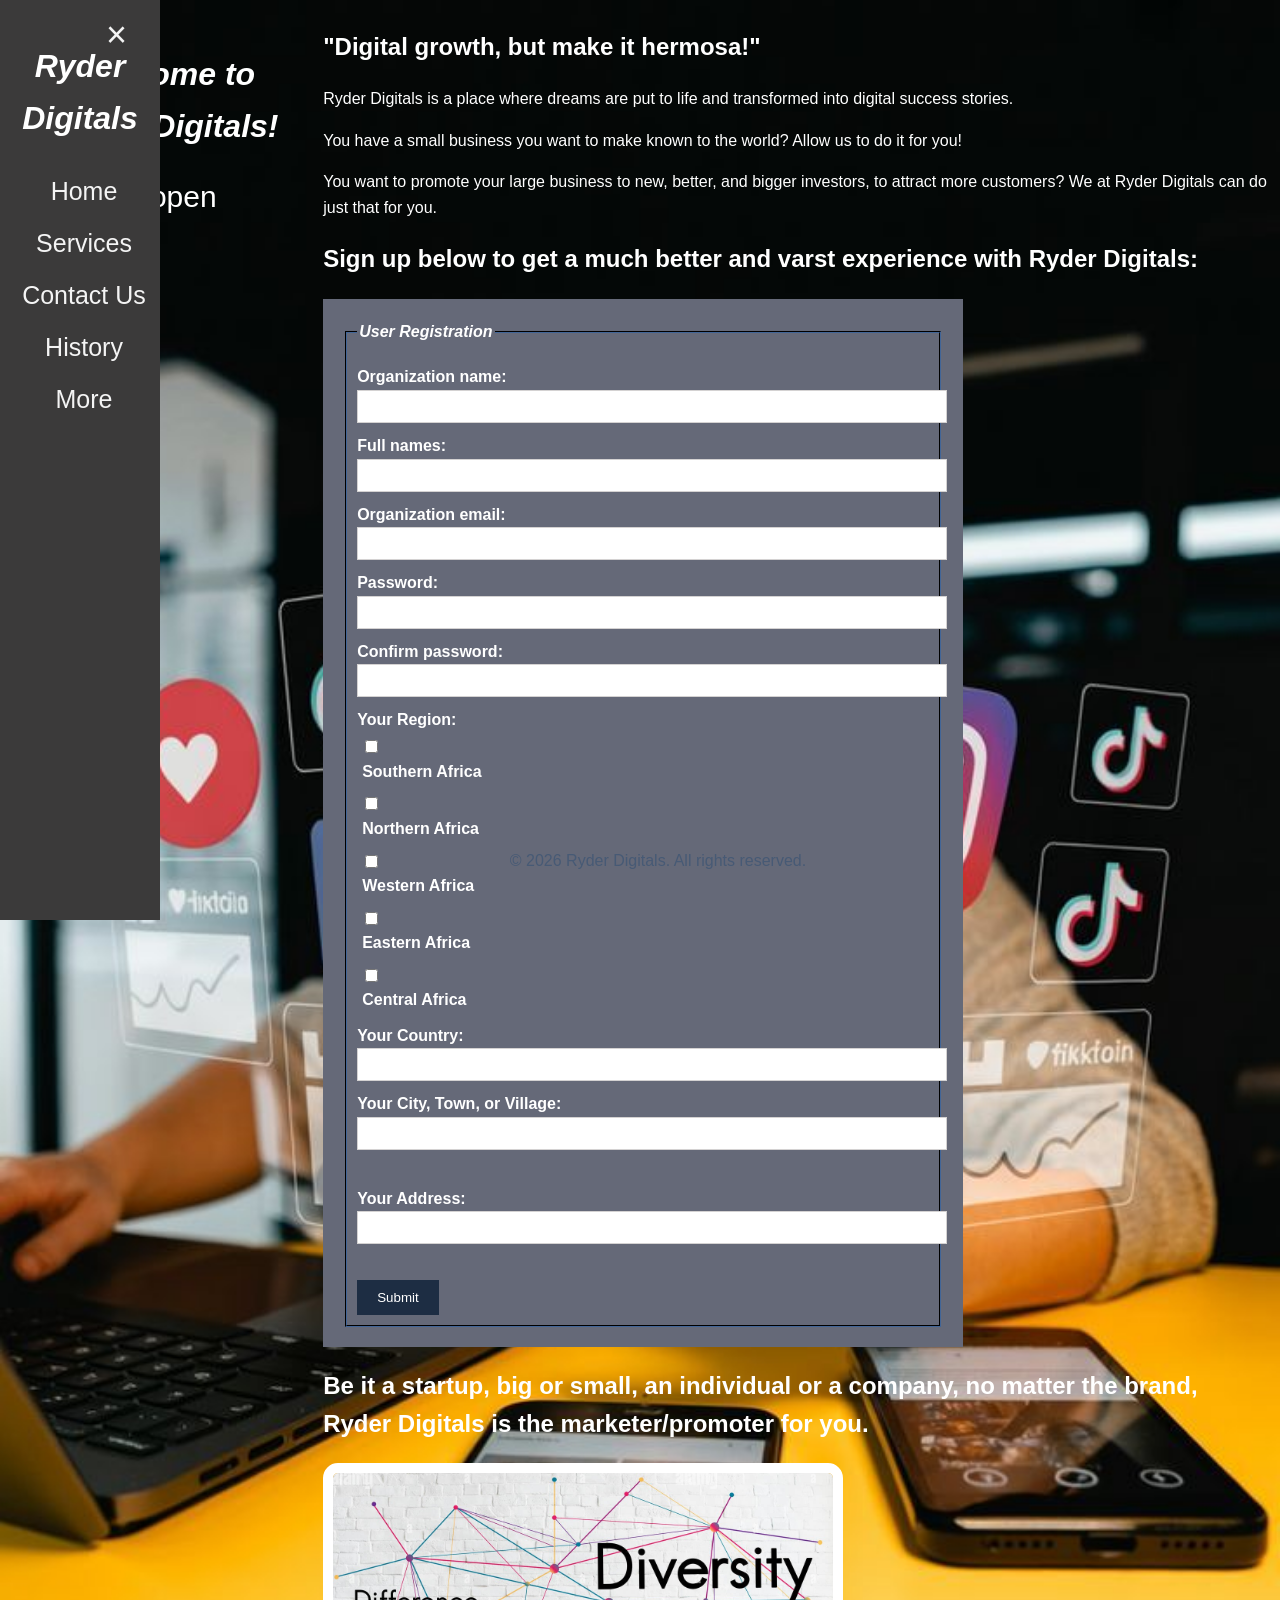
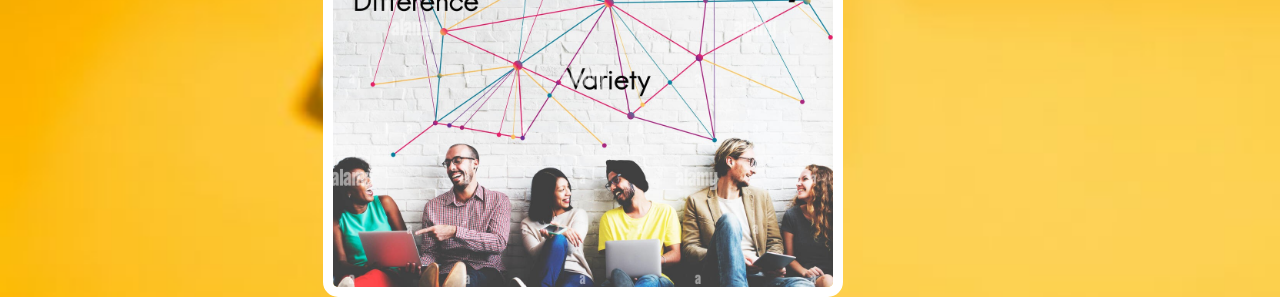
<file: index.html>
<!DOCTYPE html>
<html lang="en">
<head>
    <meta charset="UTF-8">
    <meta name="viewport" content="width=device-width, initial-scale=1.0">
    <title>Ryder Digitals</title>
    <link rel="stylesheet" href="styles.css">
     <style>
        body {
            background-image: url('🚀 Grow Your Brand Online _ 📈 SEO, Ads, Social Media & More _ 🎯 Digital Marketing Tips & Tricks _.jpg');
            background-repeat: no-repeat;
            background-size: cover;
        }
    </style>
    <style>
        body {
            display: flex;
            justify-content: left;
            align-items: left;
            height: 100vh;
            background-color: #d4d2d2;
        }
        form {
            width: 100%;
            max-width: 600px;
            background-color: #656978;
            border: 10px;
            padding: 20px;
        }
        fieldset {
            border-radius: 3 px;
            border-color: #1d2d43;
            padding: 10px
        }
        legend {
            font-weight: bold;
            font-style: italic;
            margin-bottom: 10px ;
        }
        label {
            font-weight: bold;
            margin-bottom: 6px;
        }
        input[type="text"], input[type="email"], input[type="password"] {
            width: 100%;
            padding: 8px;
            margin-bottom: 10px;
            border: 1px solid #d4d2d2;
            border-radius: border-box;
        }
            .region-division {
                margin-bottom: 10px;
            }
            .region-division label {
                margin-left: 5px;
                display: block;
            }
            .region-division input[type="checkbox"] {
                margin-left: 8px;
                vertical-align: middle;
            }
            input[type="submit"] {
                background-color: #1d2d43;
                color: white;
                border: none;
                padding: 10px 20px;
                cursor: pointer;
            }
            input[type="submit"]:hover {
                background-color: #3a4a63;
            }   
    </style>
    <style>
        .small-image {
            width: 500px;
            height: auto;
        }
    </style>
</head>
<body>
    <header>
        <h1>Welcome to Ryder Digitals!</h1>
 <div id="mySidenav" class="sidenav">
        <h1>Ryder Digitals</h1>
            <a href="javascript:void(0)" class="closebtn" onclick="closeNav()">&times;</a>
            <a href="index.html">Home</a>
            <a href="services.html">Services</a>
            <a href="contact.html">Contact Us</a>
            <a href="history.html">History</a>
            <a href="more.html">More</a>
        </div>
         <span style="font-size:30px;cursor:pointer" onclick="openNav()">&#9776; open</span>
    </header>
</header>

    <div class="main">
        <h2>"Digital growth, but make it hermosa!"</h2>

    <p>Ryder Digitals is a place where dreams are put to life and transformed into digital success stories.</p>
    <p>You have a small business you want to make known to the world? Allow us to do it for you!</p>
    <p>You want to promote your large business to new, better, and bigger investors, to attract more customers? We at Ryder Digitals can do just that for you.</p>
    <h2>Sign up below to get a much better and varst experience with Ryder Digitals:</h2>
     <form action="confirmation.html">
        <fieldset>
            <legend>User Registration</legend>
        <label for="oname">Organization name:</label><br>
        <input type="text" id="oname" name="oname"><br>
        <label for="fname">Full names:</label><br>
        <input type="text" id="fname" name="fname"><br>
        <label for="email">Organization email:</label><br>
        <input type="email" id="email" name="email"><br>
        <label for="password">Password:</label><br>
        <input type="password" id="password" name="password"><br>
        <label for="confirm_password">Confirm password:</label><br>
        <input type="password" id="confirm_password" name="confirm_password"><br>
        <label for="region">Your Region:</label>
            <div class="region-division">
                <input type="checkbox" name="region" value="southern" id="southern" readonly>
                <label for="southern">Southern Africa</label>
                <input type="checkbox" name="region" value="north" id="north" readonly>
                <label for="north">Northern Africa</label>
                <input type="checkbox" name="region" value="west" id="west" readonly>
                <label for="west">Western Africa</label>
                <input type="checkbox" name="region" value="east" id="east" readonly>
                <label for="east">Eastern Africa</label>
                <input type="checkbox" name="region" value="central(middle)" id="central(middle)" readonly>
                <label for="central(middle)">Central Africa</label>
            </div>
        <label for="country">Your Country:</label><br>
        <input type="text" id="country" name="country"><br>
        <label for="city,town,village">Your City, Town, or Village:</label><br>
        <input type="text" id="city,town,village" name="city,town,village"><br><br>
        <label for="address">Your Address:</label><br>
        <input type="text" id="address" name="address"><br><br>
        <input type="submit" onclick="openPopup" value="Submit">
        </fieldset>
     </form>
    <h2>Be it a startup, big or small, an individual or a company, no matter the brand, Ryder Digitals is the marketer/promoter for you.</h2>
                 <img src="difference-variety-diversity-teamwork-success-HTTWJY.jpg" alt="Diversity" class="small-image">
    </div>             
    </main>
    <footer>
        <p>&copy 2026 Ryder Digitals. All rights reserved.</p>
    </footer>
    <script>
function openNav() {
  document.getElementById("mySidenav").style.width = "250px";
  document.getElementById("main").style.marginLeft = "250px";
}

function closeNav() {
  document.getElementById("mySidenav").style.width = "0";
  document.getElementById("main").style.marginLeft= "0";
}
</script>
</body>
</html>
</file>
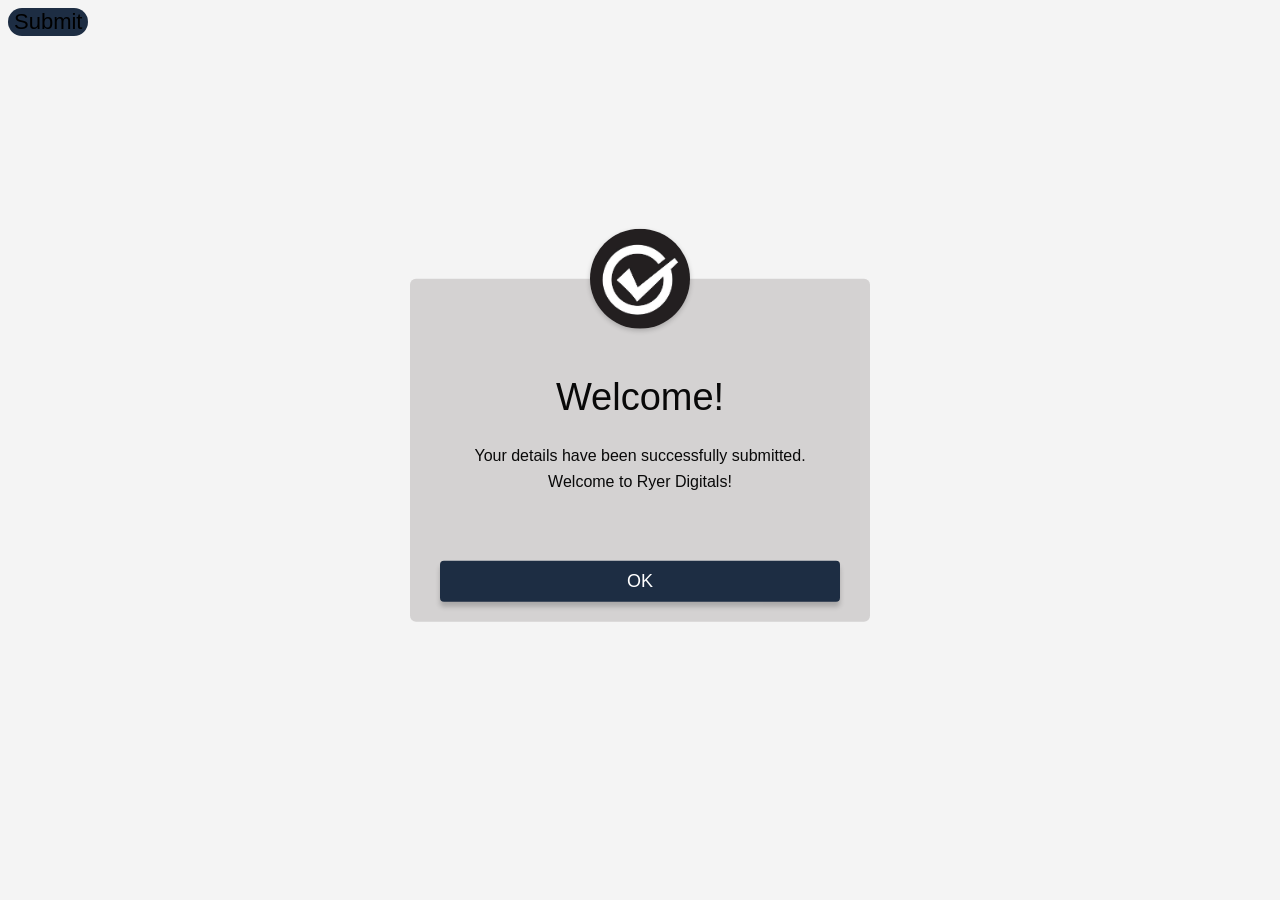
<file: confirmation.html>
<!DOCTYPE html>
<html lang="en">
<head>
    <meta charset="UTF-8">
    <meta name="viewport" content="width=device-width, initial-scale=1.0">
    <title>Confirmation form</title>
    <link rel="stylesheet" href="styles.css">
</head>
<body>
    <div class="container">
        <button type="submit" class="btn" onclick="openPopup()">Submit</button>
        <div class="popup" id="popup">
        <img src="Download Free Vectors, Images, Photos & Videos _ Vecteezy.jpg">
        <h2>Welcome!</h2>
        <p>Your details have been successfully submitted. Welcome to Ryer Digitals!</p>
        <button type="button" onclick="closePopup()">OK</button>
        </div>
    </div>
<script>
    let popup = document.getElementById("popup");
    function openPopup() {
        popup.classList.add("open-popup");
    }
    function closePopup() {
        popup.classList.remove("close-popup");
    }
</script>
</body>
</html>
</file>
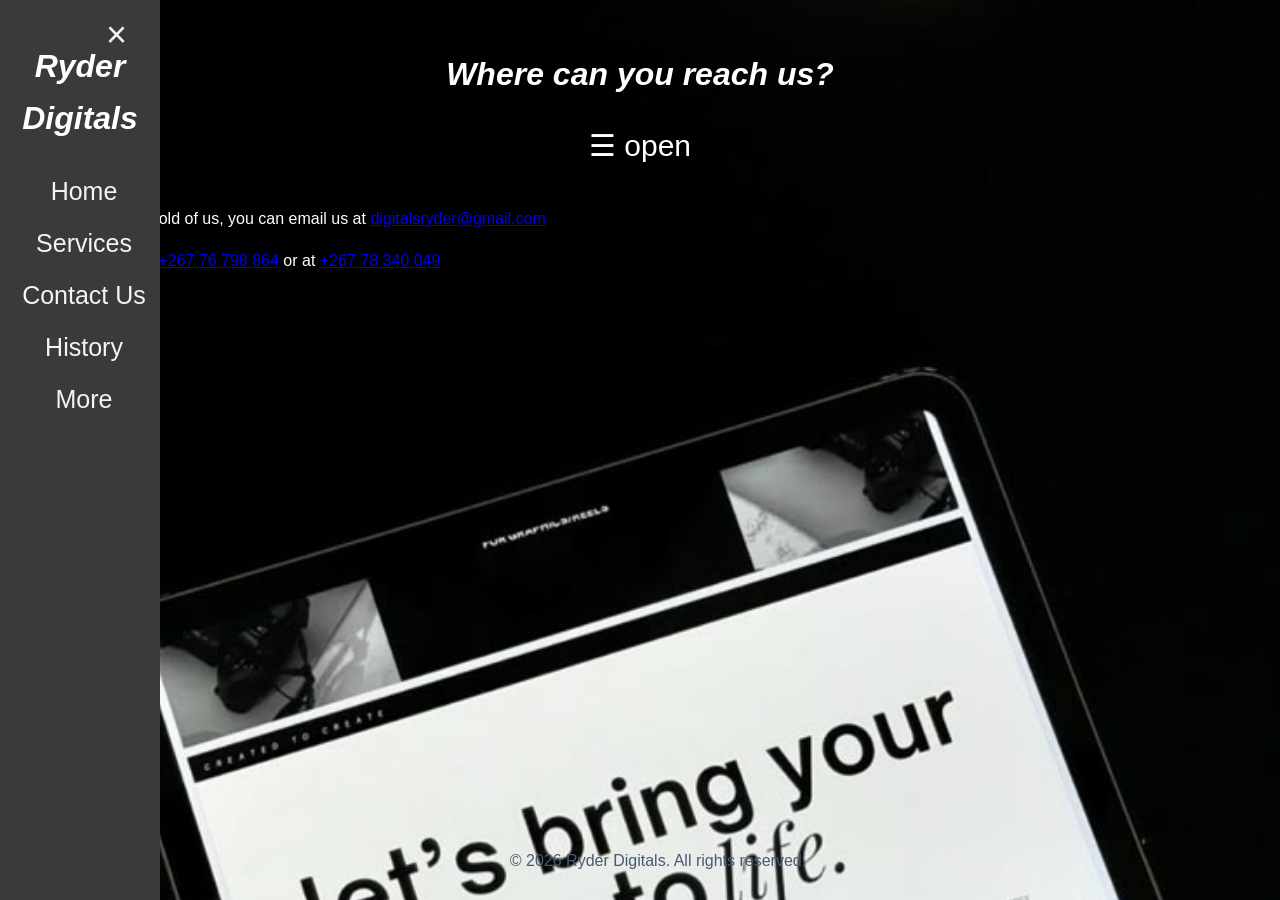
<file: contact.html>
<!DOCTYPE html>
<html lang="en">
<head>
    <meta charset="UTF-8">
    <meta name="viewport" content="width=device-width, initial-scale=1.0">
    <title>Contact Us</title>
    <link rel="stylesheet" href="styles.css">
     <style>
        body {
            background-image: url('digital marketing agency.jpg');
            background-repeat: no-repeat;
            background-size: cover;
        }
    </style>
</head>
<body>
    <header>
        <h1>Where can you reach us?</h1>
       <div id="mySidenav" class="sidenav">
        <h1>Ryder Digitals</h1>
            <a href="javascript:void(0)" class="closebtn" onclick="closeNav()">&times;</a>
            <a href="index.html">Home</a>
            <a href="services.html">Services</a>
            <a href="contact.html">Contact Us</a>
            <a href="history.html">History</a>
            <a href="more.html">More</a>
          </div>
          <span style="font-size:30px;cursor:pointer" onclick="openNav()">&#9776; open</span>
</header>
    </header>
     <div class="main">
    <p>If you'd like to get a hold of us, you can email us at <a href="mailto:digitalsryder@gmail.com">digitalsryder@gmail.com</a></p>
                                      <p>Or you can call us at <a href="tel:+26776798864">+267 76 798 864</a> or at <a href="tel:+26778340049">+267 78 340 049</a></p>
    </main>                                  
    <footer>
        <p>&copy; 2026 Ryder Digitals. All rights reserved.</p>
    </footer>
<script>
function openNav() {
  document.getElementById("mySidenav").style.width = "250px";
  document.getElementById("main").style.marginLeft = "250px";
}

function closeNav() {
  document.getElementById("mySidenav").style.width = "0";
  document.getElementById("main").style.marginLeft= "0";
}
</script>
</body>
</html>
</file>
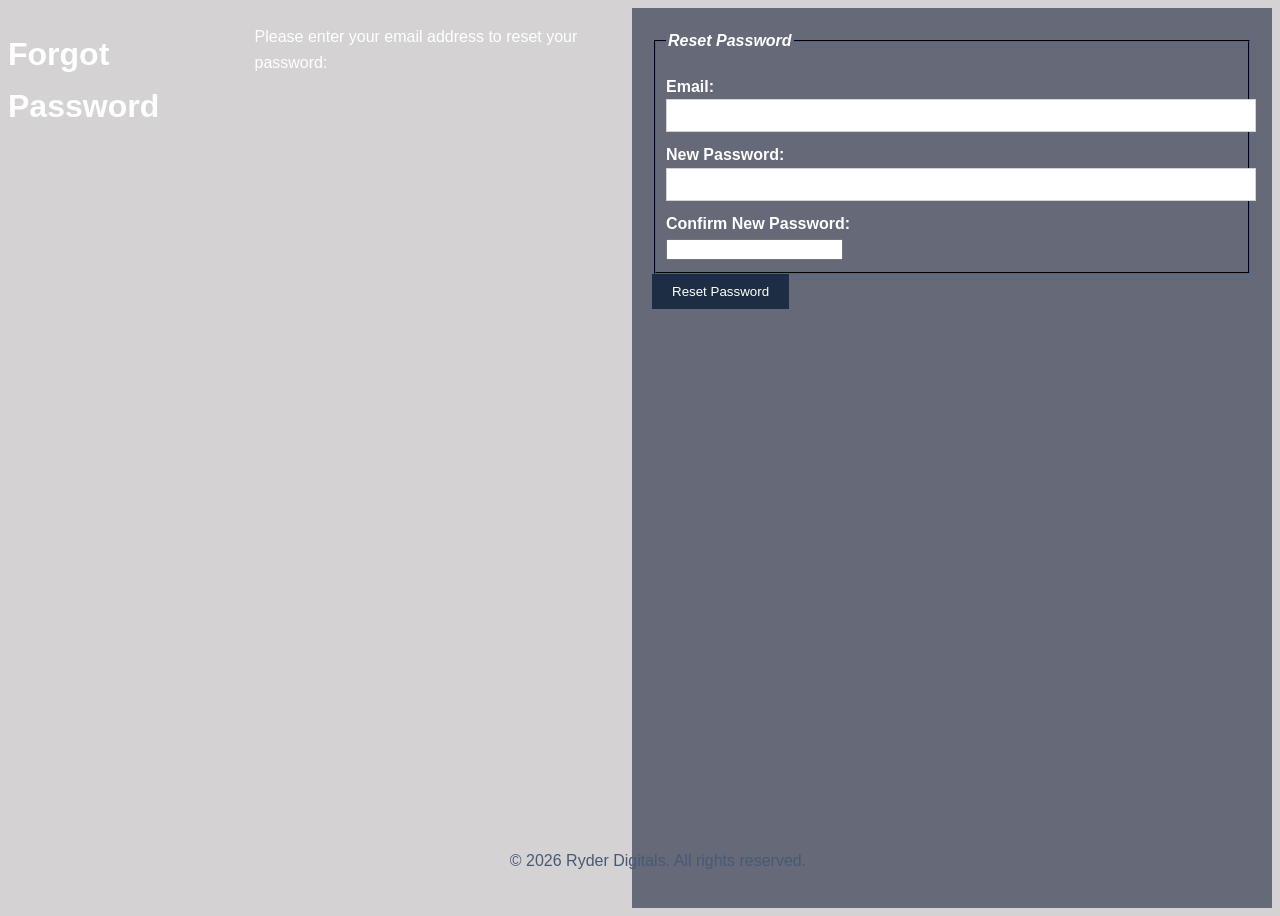
<file: forgotpassword.html>
<!DOCTYPE html>
<html lang="en">
<head>
    <meta charset="UTF-8">
    <meta http-equiv="X-UA-Compatible" content="IE=edge">
    <meta name="viewport" content="width=device-width, initial-scale=1.0">
    <title>Forgot Password</title>
    <link rel="stylesheet" href="styles.css">
     <style>
        body {
            display: flex;
            justify-content: left;
            align-items: left;
            height: 100vh;
            background-color: #d4d2d2;
        }
        form {
            width: 100%;
            max-width: 600px;
            background-color: #656978;
            border: 10px;
            padding: 20px;
        }
        fieldset {
            border-radius: 3 px;
            border-color: #1d2d43;
            padding: 10px
        }
        legend {
            font-weight: bold;
            font-style: italic;
            margin-bottom: 10px ;
        }
        label {
            font-weight: bold;
            margin-bottom: 6px;
        }
        input[type="text"], input[type="email"], input[type="password"] {
            width: 100%;
            padding: 8px;
            margin-bottom: 10px;
            border: 1px solid #d4d2d2;
            border-radius: border-box;
        }
            .region-division {
                margin-bottom: 10px;
            }
            .region-division label {
                margin-left: 5px;
                display: block;
            }
            .region-division input[type="checkbox"] {
                margin-left: 8px;
                vertical-align: middle;
            }
            input[type="submit"] {
                background-color: #1d2d43;
                color: white;
                border: none;
                padding: 10px 20px;
                cursor: pointer;
            }
            input[type="submit"]:hover {
                background-color: #3a4a63;
            }   
    </style>
</head>
<body>
    <h1>Forgot Password</h1>
    <p>Please enter your email address to reset your password:</p>
    <form action="resetpassword.html" method="POST">
        <fieldset>
            <legend>Reset Password</legend>
        <label for="email">Email:</label><br>
        <input type="email" id="email" name="email"><br>
        <label for="password">New Password:</label><br>
        <input type="password" id="password" name="password"><br>
        <label for="confirm_password">Confirm New Password:</label><br>
        <input type="confirm_password" id="confirm_passowrd" name="confirm_password"><br>
        </fieldset>
        <input type="submit" value="Reset Password">
    </form>
<footer>
    <p>&copy 2026 Ryder Digitals. All rights reserved.</p>
</footer>
</body>
</html>
</file>
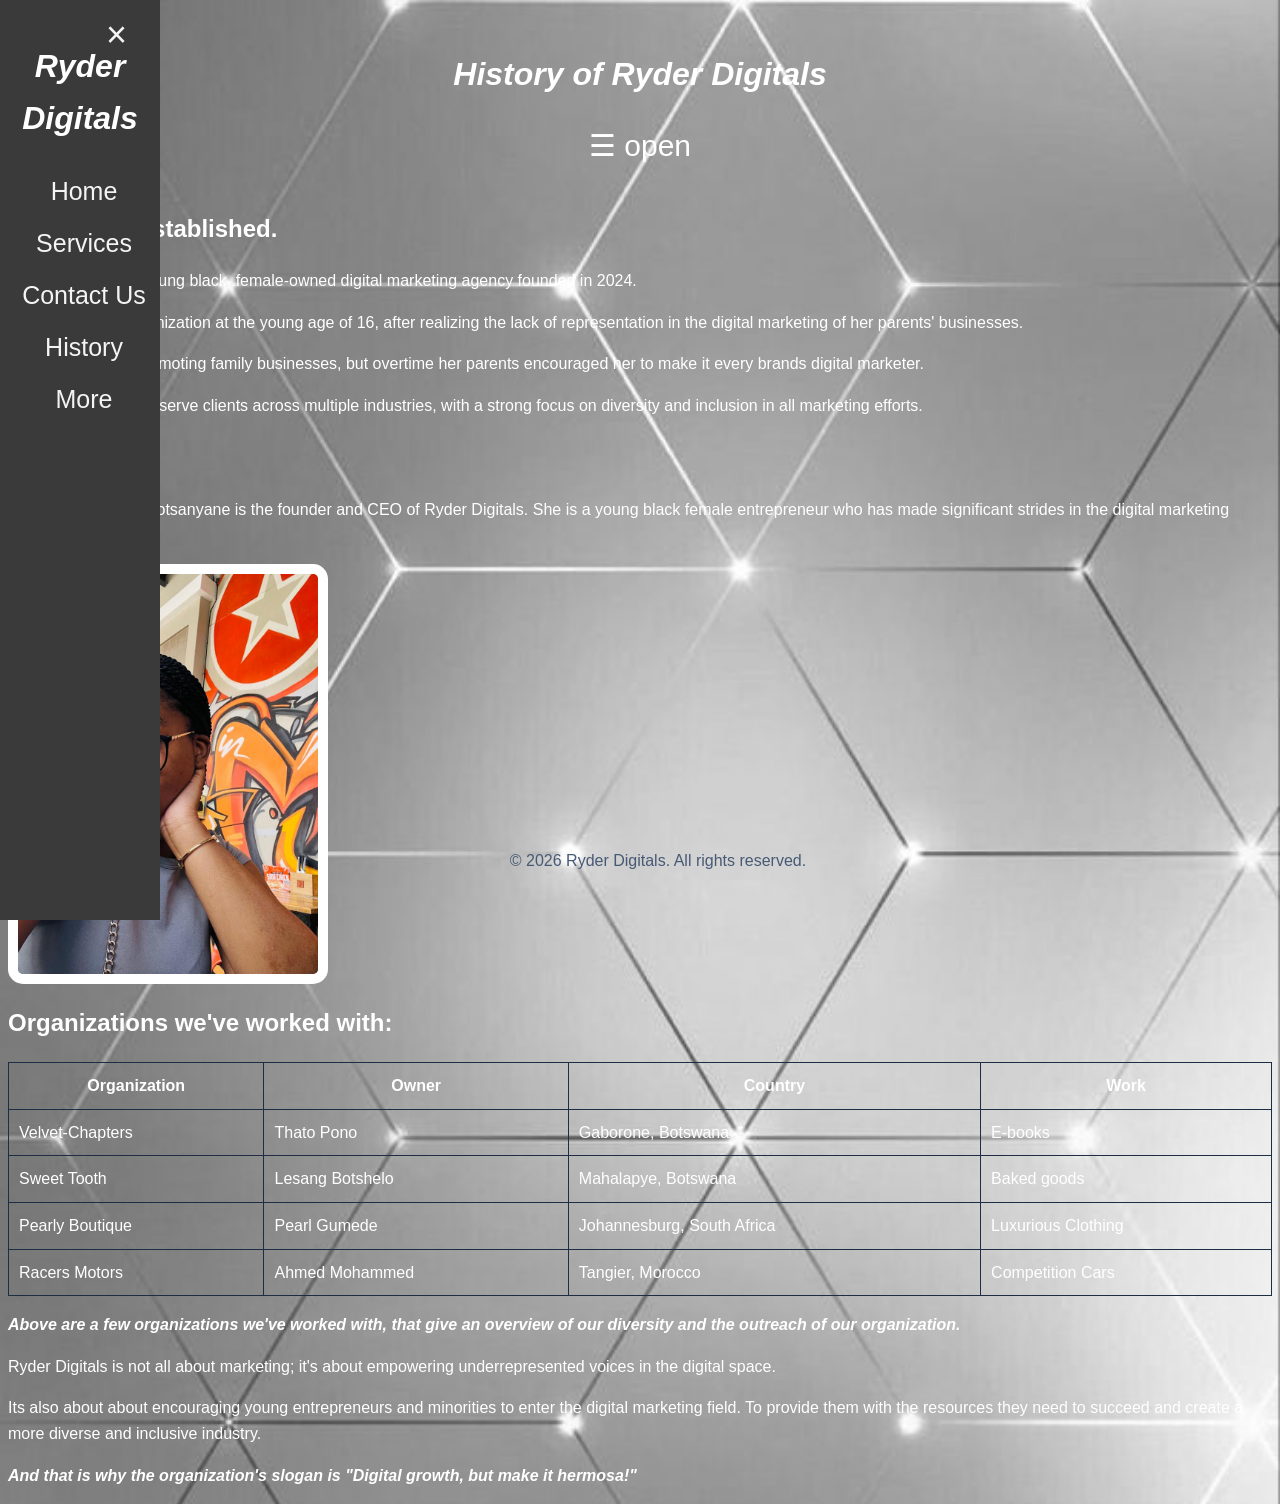
<file: history.html>
<!DOCTYPE html>
<html lang="en">
<head>
    <meta charset="UTF-8">
    <meta name="viewport" content="width=device-width, initial-scale=1.0">
    <title>History of Ryder Digitals</title>
    <link rel="stylesheet" href="styles.css">
     <style>
        body {
            background-image: url('download (22).jpg');
            background-repeat: no-repeat;
            background-size: cover;
        }
    </style>
    <style>
        table, th, td {
            border: 1px solid #1d2d43;
            border-collapse: collapse;
            padding: 10px;
        }
    </style>
</head>
<body>
    <header>
        <h1>History of Ryder Digitals</h1>
       <div id="mySidenav" class="sidenav">
        <h1>Ryder Digitals</h1>
            <a href="javascript:void(0)" class="closebtn" onclick="closeNav()">&times;</a>
            <a href="index.html">Home</a>
            <a href="services.html">Services</a>
            <a href="contact.html">Contact Us</a>
            <a href="history.html">History</a>
            <a href="more.html">More</a>
          </div>
           <span style="font-size:30px;cursor:pointer" onclick="openNav()">&#9776; open</span>
</header>
    <div class="main">
        <section>
            <h2>Why it was established.</h2>
            <p>Ryder Digitals is a young black, female-owned digital marketing agency founded in 2024.</p>
            <p>She started this organization at the young age of 16, after realizing the lack of representation in the digital marketing of her parents' businesses.</p>
            <p>It started with her promoting family businesses, but overtime her parents encouraged her to make it every brands digital marketer.</p>
            <p>It has since grown to serve clients across multiple industries, with a strong focus on diversity and inclusion in all marketing efforts.</p>
        </section>
        <section>
            <h2>Who is she?</h2>
            <p>Maatla Precious Rapotsanyane is the founder and CEO of Ryder Digitals. She is a young black female entrepreneur who has made significant strides in the digital marketing industry.</p>
            <img src="Maatla-out.jpeg" alt="Maatla Rapotsanyane" width="300">
<h2>Organizations we've worked with:</h2>
<table style="width :100%">
    <tr>
        <th>Organization</th>
        <th>Owner</th>
        <th>Country</th>
        <th>Work</th>
    </tr>
    <tr>
        <td>Velvet-Chapters</td>
        <td>Thato Pono</td>
        <td>Gaborone, Botswana</td>
        <td>E-books</td>
    </tr>
    <tr>
        <td>Sweet Tooth</td>
        <td>Lesang Botshelo</td>
        <td>Mahalapye, Botswana</td>
        <td>Baked goods</td>
    </tr>
    <tr>
        <td>Pearly Boutique</td>
        <td>Pearl Gumede</td>
        <td>Johannesburg, South Africa</td>
        <td>Luxurious Clothing</td>
    </tr>
    <tr>
        <td>Racers Motors</td>
        <td>Ahmed Mohammed</td>
        <td>Tangier, Morocco</td>
        <td>Competition Cars</td>
    </tr>
</table>
<p style="font-style: italic; font-weight: bold;">Above are a few organizations we've worked with, that give an overview of our diversity 
    and the outreach of our organization.
</p>
            <p>Ryder Digitals is not all about marketing; it's about empowering underrepresented voices in the digital space.</p>
            <p>Its also about about encouraging young entrepreneurs and minorities to enter the digital marketing field.
                To provide them with the resources they need to succeed and create a more diverse and inclusive industry.</p>
        </section>
        <p style="font-style: italic; font-weight: bold;">And that is why the organization's slogan is "Digital growth, but make it hermosa!"</p>
    </main>
    <footer>
        <p>&copy 2026 Ryder Digitals. All rights reserved.</p>
    </footer>
 <script>
function openNav() {
  document.getElementById("mySidenav").style.width = "250px";
  document.getElementById("main").style.marginLeft = "250px";
}

function closeNav() {
  document.getElementById("mySidenav").style.width = "0";
  document.getElementById("main").style.marginLeft= "0";
}
</script>
</body>
</html>
</file>
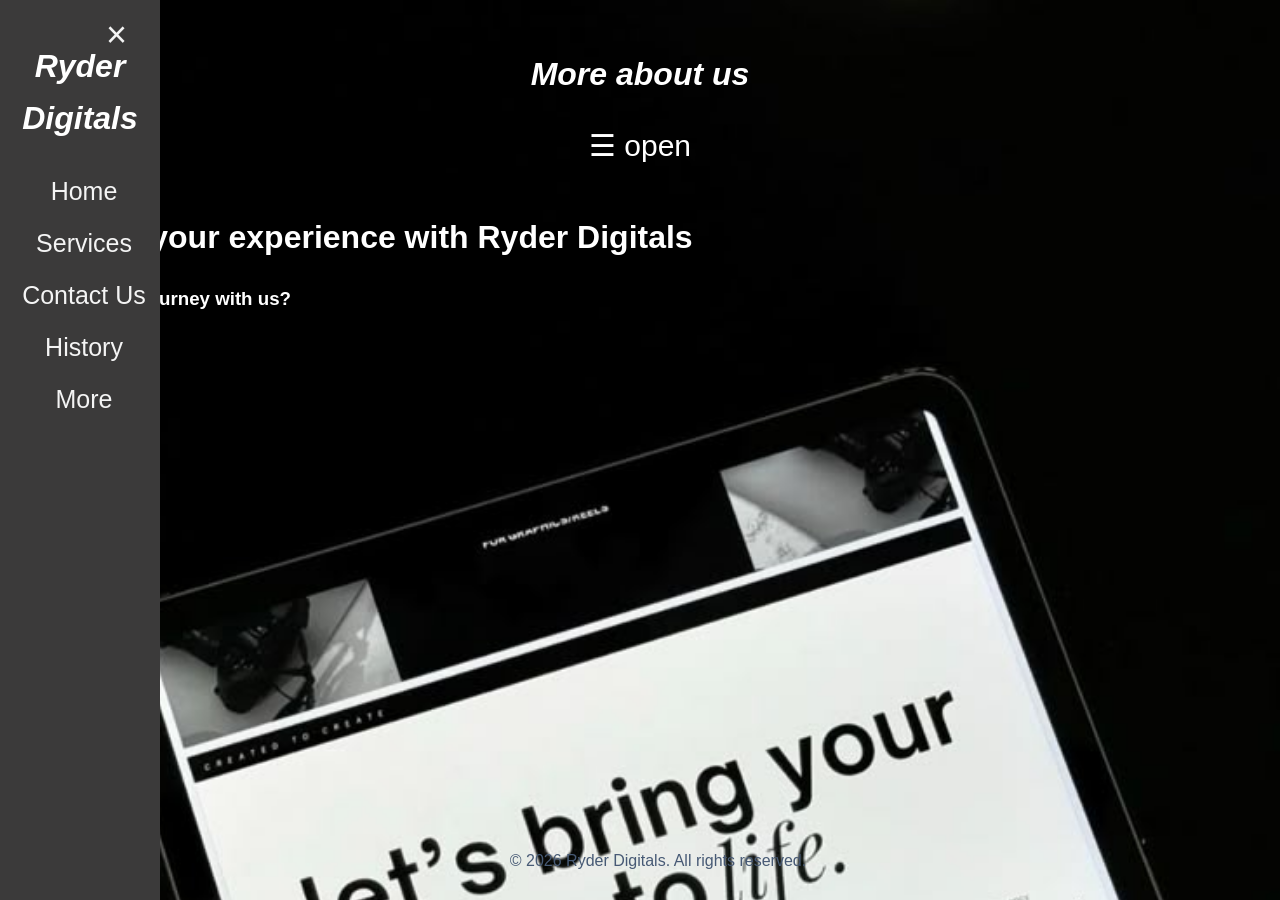
<file: more.html>
<!DOCTYPE html>
<html lang="en">
<head>
    <meta charset="UTF-8">
    <meta name="viewport" content="width=device-width, initial-scale=1.0">
    <title>More</title>
    <link rel="stylesheet" href="styles.css">
     <style>
        body {
            background-image: url('digital marketing agency.jpeg');
            background-repeat: no-repeat;
            background-size: cover;
            font-family: Arial, sans-serif;
            color: white;
        }
    </style>
</head>
<body>
    <header>
        <h1>More about us</h1>
       <div id="mySidenav" class="sidenav">
        <h1>Ryder Digitals</h1>
            <a href="javascript:void(0)" class="closebtn" onclick="closeNav()">&times;</a>
            <a href="index.html">Home</a>
            <a href="services.html">Services</a>
            <a href="contact.html">Contact Us</a>
            <a href="history.html">History</a>
            <a href="more.html">More</a>
          </div>
           <span style="font-size:30px;cursor:pointer" onclick="openNav()">&#9776; open</span>
    </header>
    <h1>Enhance your experience with Ryder Digitals</h1>
    <h3>Want to start a journey with us?</h3>
            <a href="signup.html">Sign up</a>
<footer>
    <p>&copy; 2026 Ryder Digitals. All rights reserved.</p>
</footer>
<script>
function openNav() {
  document.getElementById("mySidenav").style.width = "250px";
  document.getElementById("main").style.marginLeft = "250px";
}

function closeNav() {
  document.getElementById("mySidenav").style.width = "0";
  document.getElementById("main").style.marginLeft= "0";
}
</script>
</body>
</html>
</file>
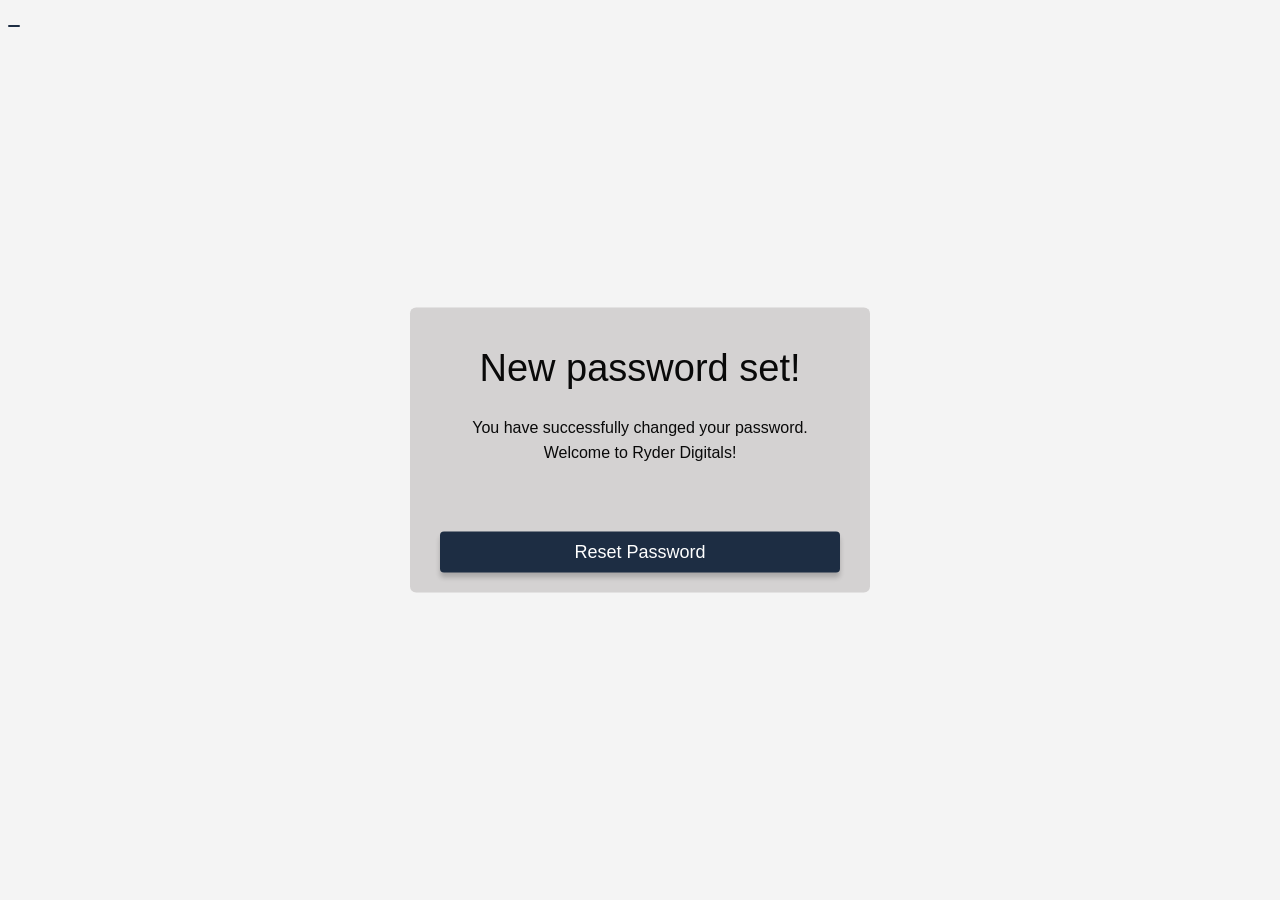
<file: resetpassword.html>
<!DOCTYPE html>
<html lang="en">
<head>
    <meta charset="UTF-8">
    <meta name="viewport" content="width=device-width, initial-scale=1.0">
    <title>Forgot Password</title>
    <link rel="stylesheet" href="styles.css">
</head>
<body>
    <div class="container">
        <button type="Reset Password" class="btn" onclick="openPopup()"></button>
        <div class="popup" id="popup">
        <h2>New password set!</h2>
        <p>You have successfully changed your password. Welcome to Ryder Digitals!</p>
        <button type="button" onclick="closePopup()">Reset Password</button>
        </div>
    </div>
</html>
</file>
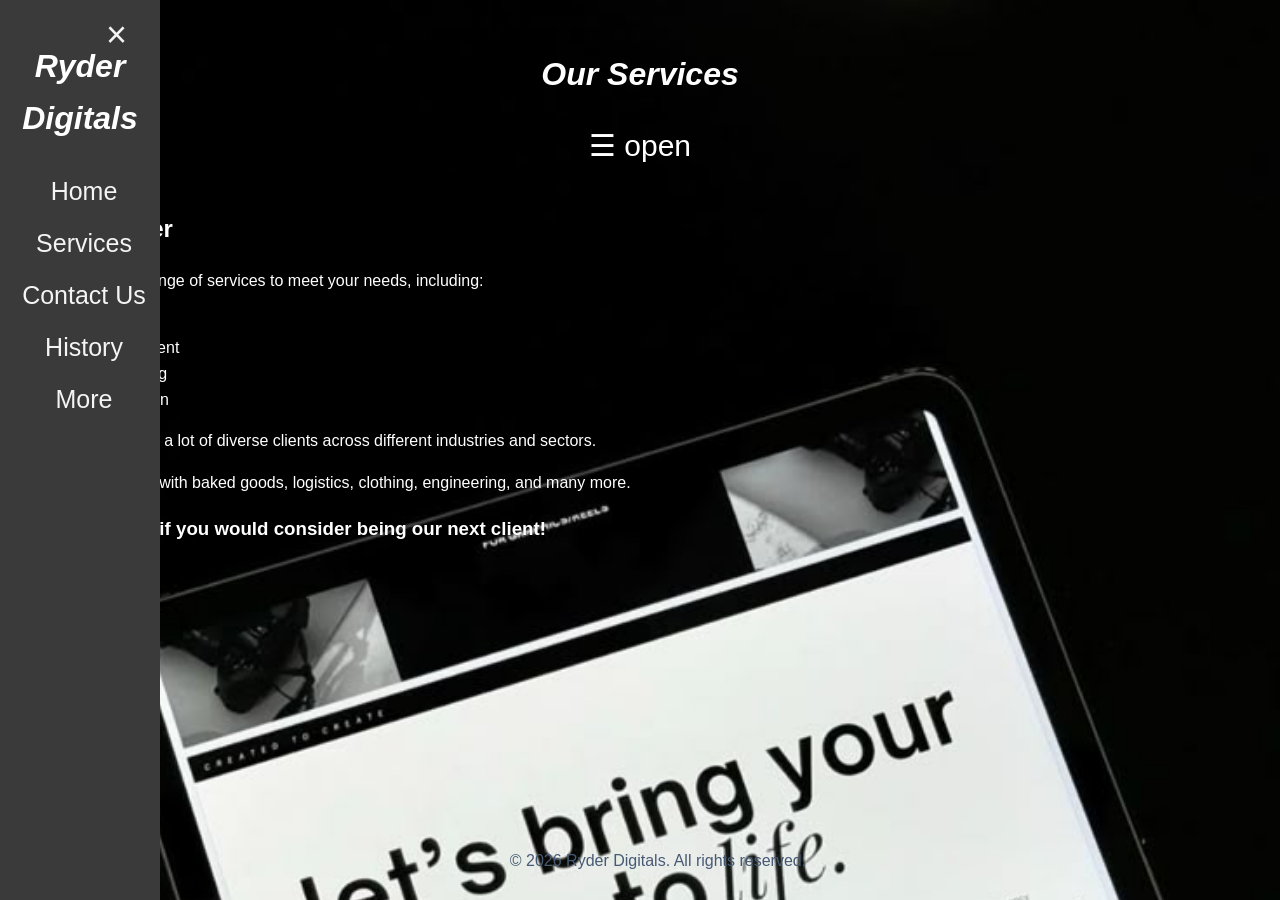
<file: services.html>
<!DOCTYPE html>
<html lang="en">
<head>
    <meta charset="UTF-8">
    <meta name="viewport" content="width=device-width, initial-scale=1.0">
    <title>Services</title>
    <link rel="stylesheet" href="styles.css">
     <style>
        body {
            background-image: url('digital marketing agency.jpg');
            background-repeat: no-repeat;
            background-size: cover;
        }
    </style>
</head>
<body>
    <header>
    <h1>Our Services</h1>
       <div id="mySidenav" class="sidenav">
        <h1>Ryder Digitals</h1>
            <a href="javascript:void(0)" class="closebtn" onclick="closeNav()">&times;</a>
            <a href="index.html">Home</a>
            <a href="services.html">Services</a>
            <a href="contact.html">Contact Us</a>
            <a href="history.html">History</a>
            <a href="more.html">More</a>
        </div>
         <span style="font-size:30px;cursor:pointer" onclick="openNav()">&#9776; open</span>
</header>
<div class="main">
    <h2>What We Offer</h2>
    <p>We provide a wide range of services to meet your needs, including:</p>
    <ul>
        <li>Consulting</li>
        <li>Web Development</li>
        <li>Digital Marketing</li>
        <li>Content Creation</li>
    </ul>
    <p>We have worked with a lot of diverse clients across different industries and sectors.</p>
    <p>Companies that deal with baked goods, logistics, clothing, engineering, and many more.</p>
    <h3>We would love it if you would consider being our next client!</h3>
</main>
<footer>
    <p>&copy; 2026 Ryder Digitals. All rights reserved.</p>
</footer>
<script>
function openNav() {
  document.getElementById("mySidenav").style.width = "250px";
  document.getElementById("main").style.marginLeft = "250px";
}

function closeNav() {
  document.getElementById("mySidenav").style.width = "0";
  document.getElementById("main").style.marginLeft= "0";
}
</script>
</body>
</html>
</file>
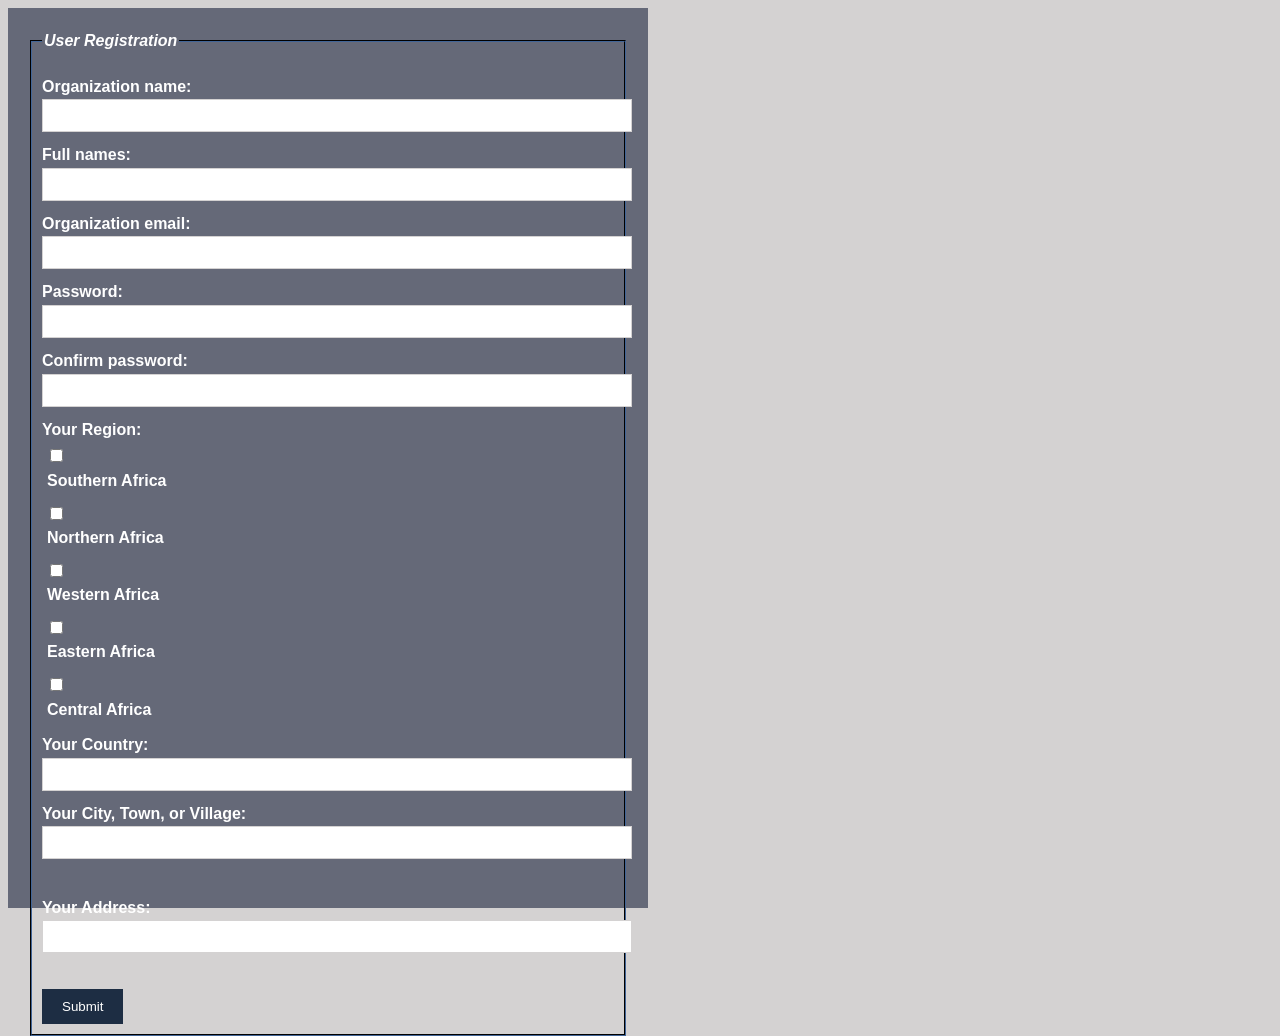
<file: signup.html>
<!DOCTYPE html>
<html lang="en">
<head>
    <meta charset="UTF-8">
    <meta name="viewport" content="width=device-width, initial-scale=1.0">
    <title>Sign Up</title>
    <link rel="stylesheet" href="styles.css">
 <style>
        body {
            display: flex;
            justify-content: left;
            align-items: left;
            height: 100vh;
            background-color: #d4d2d2;
        }
        form {
            width: 100%;
            max-width: 600px;
            background-color: #656978;
            border: 10px;
            padding: 20px;
        }
        fieldset {
            border-radius: 3 px;
            border-color: #1d2d43;
            padding: 10px
        }
        legend {
            font-weight: bold;
            font-style: italic;
            margin-bottom: 10px ;
        }
        label {
            font-weight: bold;
            margin-bottom: 6px;
        }
        input[type="text"], input[type="email"], input[type="password"] {
            width: 100%;
            padding: 8px;
            margin-bottom: 10px;
            border: 1px solid #d4d2d2;
            border-radius: border-box;
        }
            .region-division {
                margin-bottom: 10px;
            }
            .region-division label {
                margin-left: 5px;
                display: block;
            }
            .region-division input[type="checkbox"] {
                margin-left: 8px;
                vertical-align: middle;
            }
            input[type="submit"] {
                background-color: #1d2d43;
                color: white;
                border: none;
                padding: 10px 20px;
                cursor: pointer;
            }
            input[type="submit"]:hover {
                background-color: #3a4a63;
            }   
</style>
</head>
<body>
    <form action="confirmation.html">
        <fieldset>
            <legend>User Registration</legend>
        <label for="oname">Organization name:</label><br>
        <input type="text" id="oname" name="oname"><br>
        <label for="fname">Full names:</label><br>
        <input type="text" id="fname" name="fname"><br>
        <label for="email">Organization email:</label><br>
        <input type="email" id="email" name="email"><br>
        <label for="password">Password:</label><br>
        <input type="password" id="password" name="password"><br>
        <label for="confirm_password">Confirm password:</label><br>
        <input type="password" id="confirm_password" name="confirm_password"><br>
        <label for="region">Your Region:</label>
            <div class="region-division">
                <input type="checkbox" name="region" value="southern" id="southern" readonly>
                <label for="southern">Southern Africa</label>
                <input type="checkbox" name="region" value="north" id="north" readonly>
                <label for="north">Northern Africa</label>
                <input type="checkbox" name="region" value="west" id="west" readonly>
                <label for="west">Western Africa</label>
                <input type="checkbox" name="region" value="east" id="east" readonly>
                <label for="east">Eastern Africa</label>
                <input type="checkbox" name="region" value="central(middle)" id="central(middle)" readonly>
                <label for="central(middle)">Central Africa</label>
            </div>
        <label for="country">Your Country:</label><br>
        <input type="text" id="country" name="country"><br>
        <label for="city,town,village">Your City, Town, or Village:</label><br>
        <input type="text" id="city,town,village" name="city,town,village"><br><br>
        <label for="address">Your Address:</label><br>
        <input type="text" id="address" name="address"><br><br>
        <input type="submit" onclick="openPopup" value="Submit">
        </fieldset>
     </form>
</body>
</html>
</file>
<file: styles.css>
body {
    font-family: Arial, sans-serif;
    color: white;
    background-color: #f4f4f4;
    line-height: 1.6;
}

header {
    color: white;
    padding: 20px;
    text-align: center;
}

.sidenav {
    height: 100%;
    width: 160px;
    position: fixed;
    z-index: 1;
    top: 0;
    left: 0;
    background-color: rgb(59, 58, 58);
    overflow-x: hidden;
    padding-top: 20px;
    transition: 0.5s;
}
.sidenav a {
    padding: 6px 8px 6px 16px;
    text-decoration: none;
    font-size: 25px;
    color:#f4f4f4;
    display: block;
    transition: 0.3s;
}
.sidenav a:hover {
    color: #475a75;
}
.sidenav .closebtn {
    position: absolute;
    top: 0;
    right: 25px;
    font-size: 36px;
    margin-left: 50px;
}

header h1 {
    font-style: italic;
}

#main {
    color: #475a75;
    transition: margin-left .5s;
    padding: 20px; 
}

.main img {
    max-width: 100%;
    height: auto;
    display: block;
    border: 10px solid white;
    border-radius: 15px;
}

footer {
    color: #475a75;
    text-align: center;
    padding: 10px;
    position: fixed;
    width: 100%;
    bottom: 0;
}
@media screen and (max-height: 450px) {
  .sidenav {padding-top: 15px;}
  .sidenav a {font-size: 18px;}
}
.btn {
    padding: 10px 60 px;
    background:#1d2d43;
    border:0;
    outline: none;
    cursor:pointer;
    font-size: 22px;
    font-weight: 500;
    border-radius: 30px;
}
.popup {
    width: 400px;
    background: #d4d2d2;
    border-radius: 6px;
    position:absolute;
    top: 50%;
    left: 50%;
    transform: translate(-50%,-50%);
    text-align: center;
    padding: 0 30px 20px;
    color: #090909;
}
.popup img {
    width: 100px;
    margin-top: -50px;
    border-radius: 50%;
    box-shadow: 0 2px 5px rgba(0,0,0,0.2);
}
.popup h2 {
    font-size: 38px;
    font-weight: 500;
    margin: 30px 0 10px;
}
.popup button {
    width: 100%;
    margin-top: 50px;
    padding: 10px 0;
    background: #1d2d43;
    color: #fff;
    border: 0;
    outline: none;
    cursor: pointer;
    font-size: 18px;
    border-radius: 4px;
    box-shadow: 0 5px 5px rgba(0,0,0,0.2);

}
</file>
